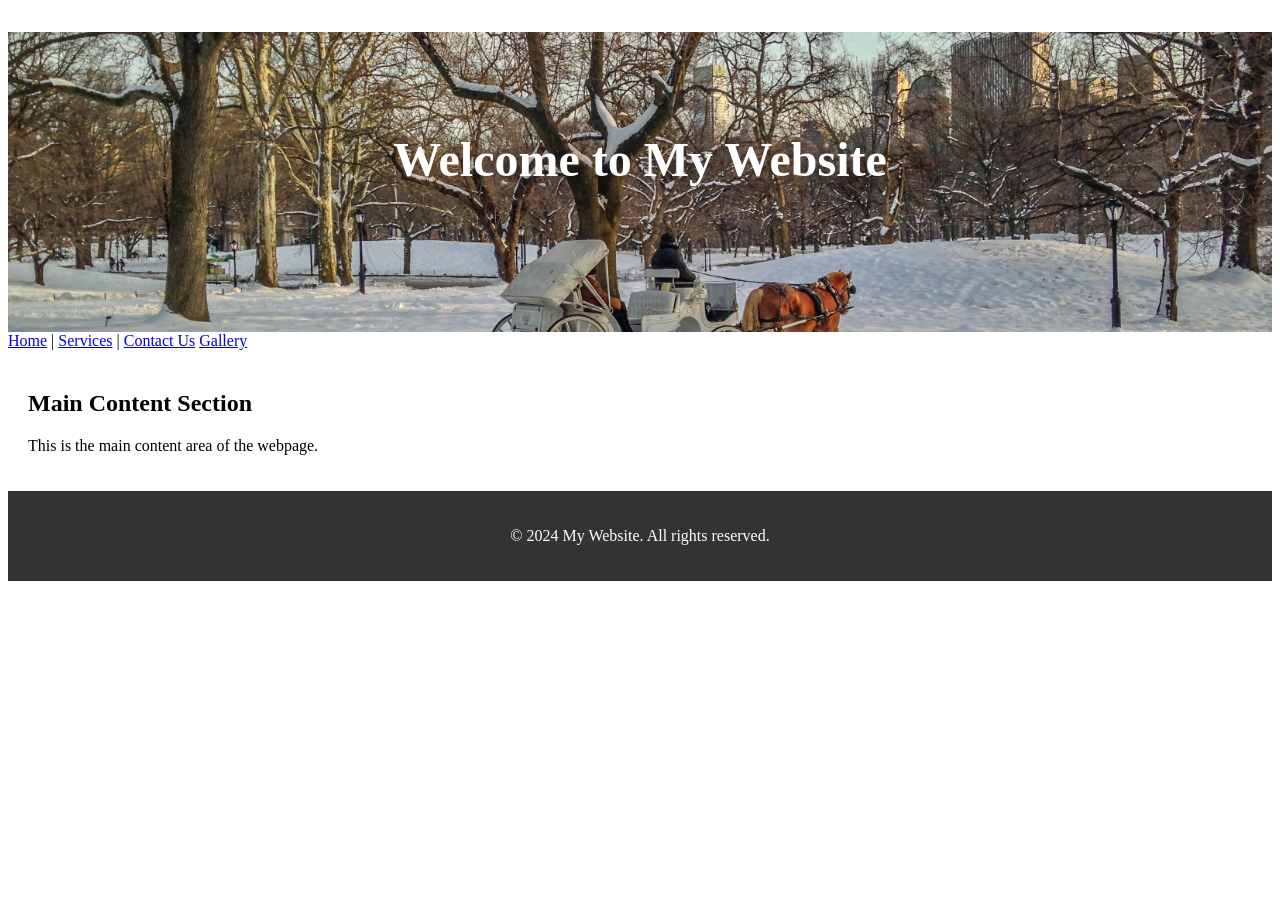
<file: index.html>
<!DOCTYPE html>
<html lang="en">
<head>
    <meta charset="UTF-8">
    <meta name="viewport" content="width=device-width, initial-scale=1.0">
    <title>HTML Demo 1</title>
    <link rel="stylesheet" href="style.css">

    
</head>
<body>
    <div id="container">
        <header>
            <h1>Welcome to My Website</h1>
        </header>
        <nav>
            <a href="index.html">Home</a> |
            <a href="page2.html">Services</a> |
            <a href="page3.html">Contact Us</a>
            <a href="page4.html">Gallery</a>
        </nav>
        
        <main>
            <section>
                <h2>Main Content Section</h2>
                <p>This is the main content area of the webpage.</p> 

            </section>
        </main>
        <footer>
            <p>&copy; 2024 My Website. All rights reserved.</p>
        </footer>
    </div>
</body>
</html>
</file>
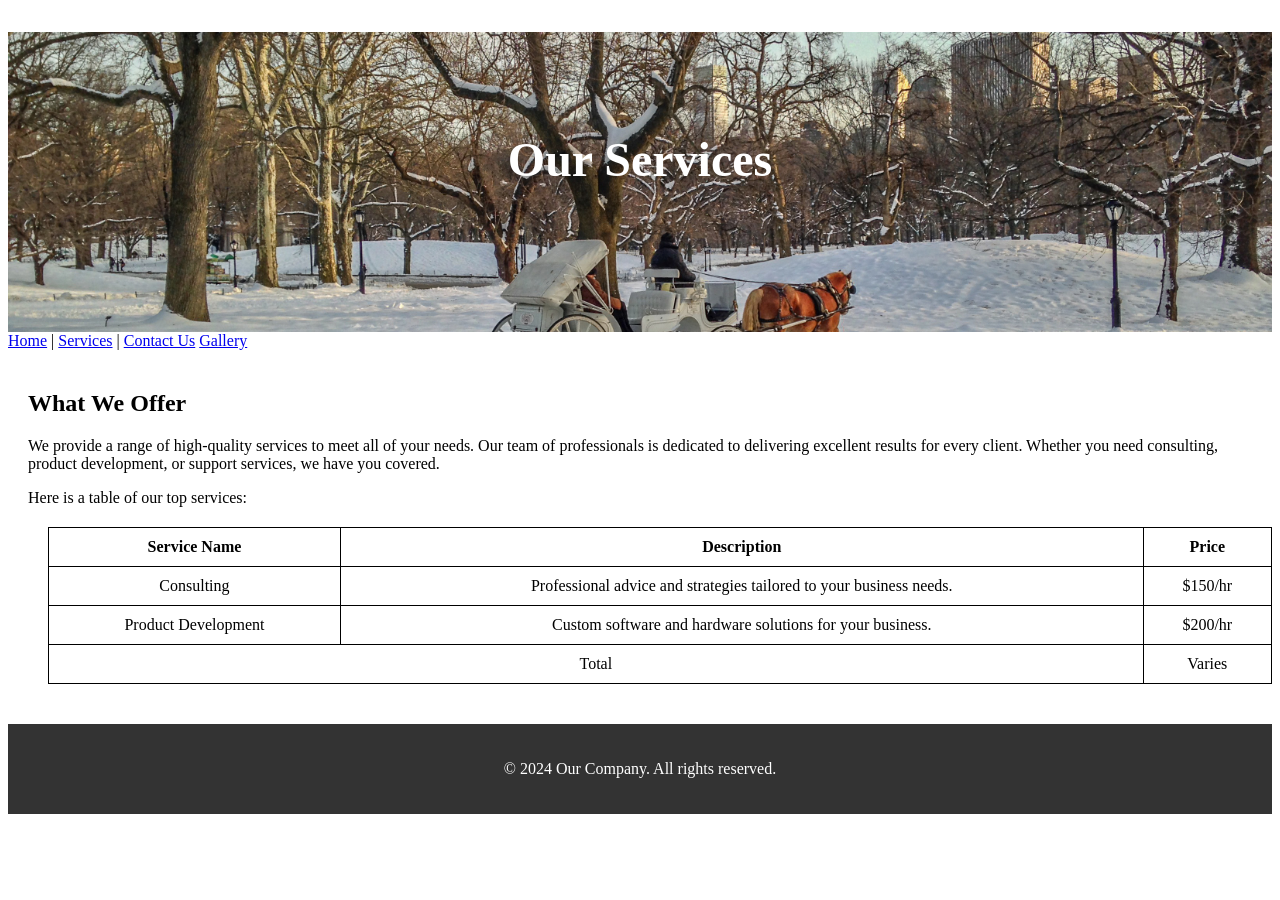
<file: page2.html>
<!DOCTYPE html>
<html lang="en">
<head>
    <meta charset="UTF-8">
    <meta name="viewport" content="width=device-width, initial-scale=1.0">
    <title>Services - Page 2</title>
    <link rel="stylesheet" href="style.css">

</head>
<body>
    <div id="container">
        <header>
            <h1>Our Services</h1>
        </header>
        <nav>
            <a href="index.html">Home</a> |
            <a href="page2.html">Services</a> |
            <a href="page3.html">Contact Us</a>
            <a href="page4.html">Gallery</a>
        </nav>
        
        <main>
            <section>
                <h2>What We Offer</h2>
                <p>We provide a range of high-quality services to meet all of your needs. Our team of professionals is dedicated to delivering excellent results for every client. Whether you need consulting, product development, or support services, we have you covered.</p>
                <p>Here is a table of our top services:</p>
                <table >
                    <thead>
                        <tr>
                            <th>Service Name</th>
                            <th>Description</th>
                            <th>Price</th>
                        </tr>
                    </thead>
                    <tbody>
                        <tr>
                            <td>Consulting</td>
                            <td>Professional advice and strategies tailored to your business needs.</td>
                            <td>$150/hr</td>
                        </tr>
                        <tr>
                            <td>Product Development</td>
                            <td>Custom software and hardware solutions for your business.</td>
                            <td>$200/hr</td>
                        </tr>
                    </tbody>
                    <tfoot>
                        <tr>
                            <td colspan="2">Total</td>
                            <td>Varies</td>
                        </tr>
                    </tfoot>
                </table>
            </section>
        </main>
        <footer>
            <p>&copy; 2024 Our Company. All rights reserved.</p>
        </footer>
    </div>
</body>
</html>
</file>
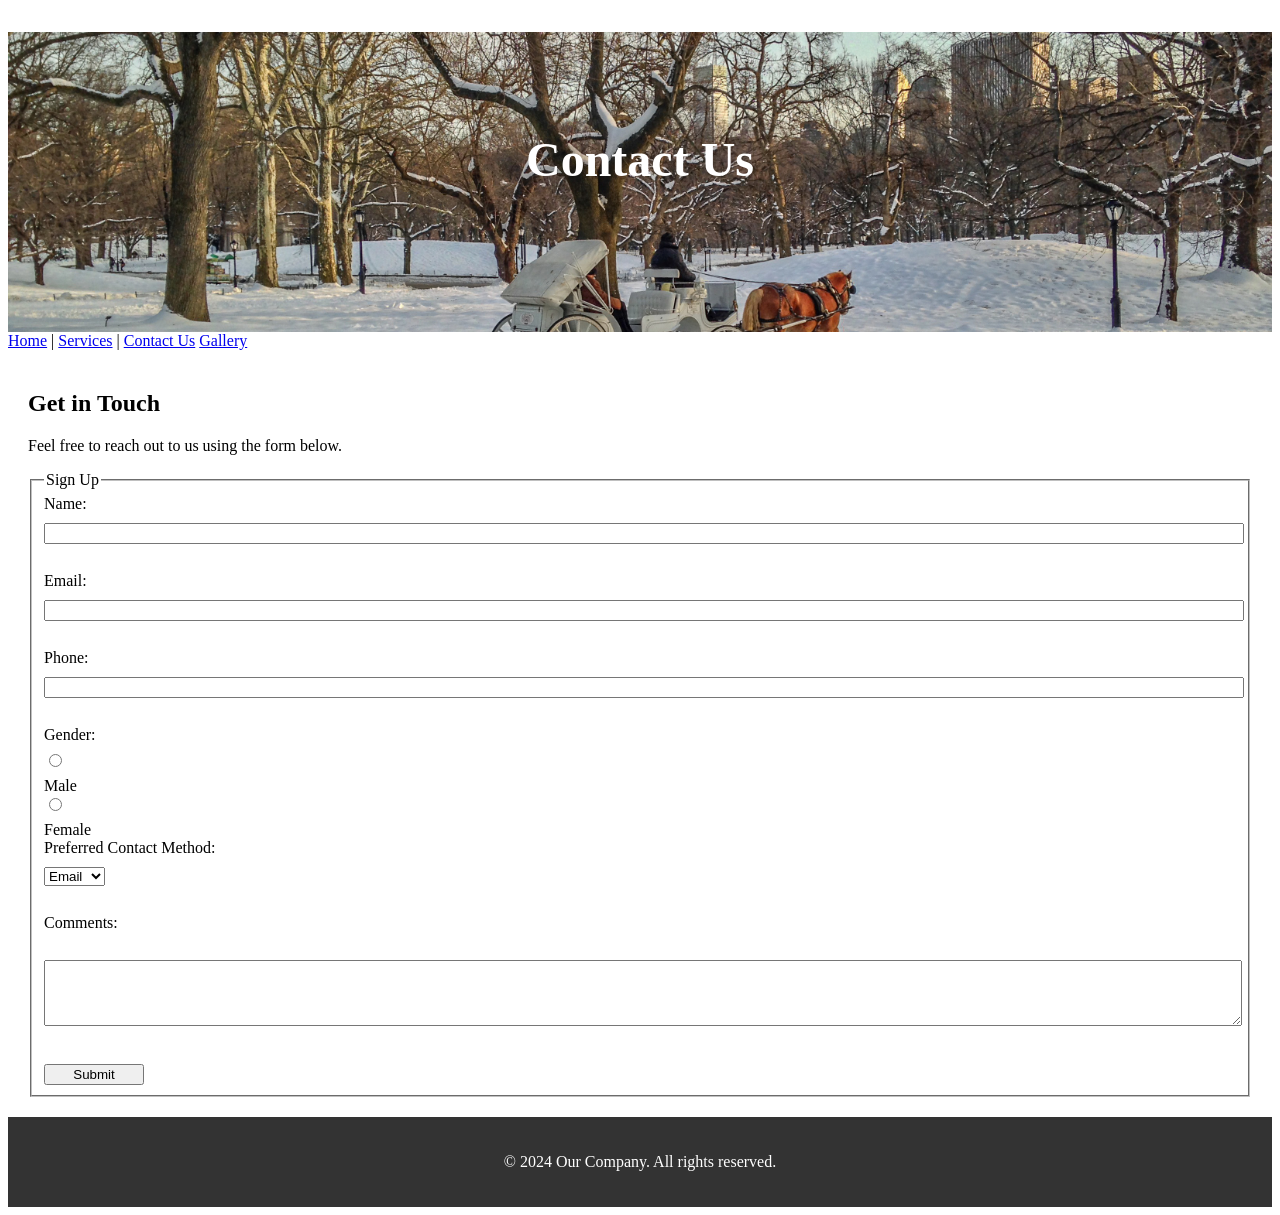
<file: page3.html>
<!DOCTYPE html>
<html lang="en">
<head>
    <meta charset="UTF-8">
    <meta name="viewport" content="width=device-width, initial-scale=1.0">
    <title>Contact Us - Page 3</title>
    <link rel="stylesheet" href="style.css">

</head>
<body>
    <div id="container">
        <header>
            <h1>Contact Us</h1>
        </header>
        <nav>
            <a href="index.html">Home</a> |
            <a href="page2.html">Services</a> |
            <a href="page3.html">Contact Us</a>
            <a href="page4.html">Gallery</a>
        </nav>
        
        <main>
            <section>
                <h2>Get in Touch</h2>
                <p>Feel free to reach out to us using the form below.</p>
                <form action="#" method="post">
                    <fieldset>
                        <legend>Sign Up</legend>
                        <label for="name">Name:</label>
                        <input type="text" id="name" name="name"><br>
                        <label for="email">Email:</label>
                        <input type="email" id="email" name="email"><br>
                        <label for="phone">Phone:</label>
                        <input type="tel" id="phone" name="phone"><br>
                        <label>Gender:</label>
                        <input type="radio" id="male" name="gender" value="male"> Male
                        <input type="radio" id="female" name="gender" value="female"> Female<br>
                        <label for="contact">Preferred Contact Method:</label>
                        <select id="contact" name="contact">
                            <option value="email">Email</option>
                            <option value="phone">Phone</option>
                        </select><br>
                        <label for="comments">Comments:</label><br>
                        <textarea id="comments" name="comments" rows="4" cols="50"></textarea><br>
                        <button type="submit">Submit</button>
                    </fieldset>
                </form>
            </section>
        </main>
        <footer>
            <p>&copy; 2024 Our Company. All rights reserved.</p>
        </footer>
    </div>
</body>
</html>
</file>
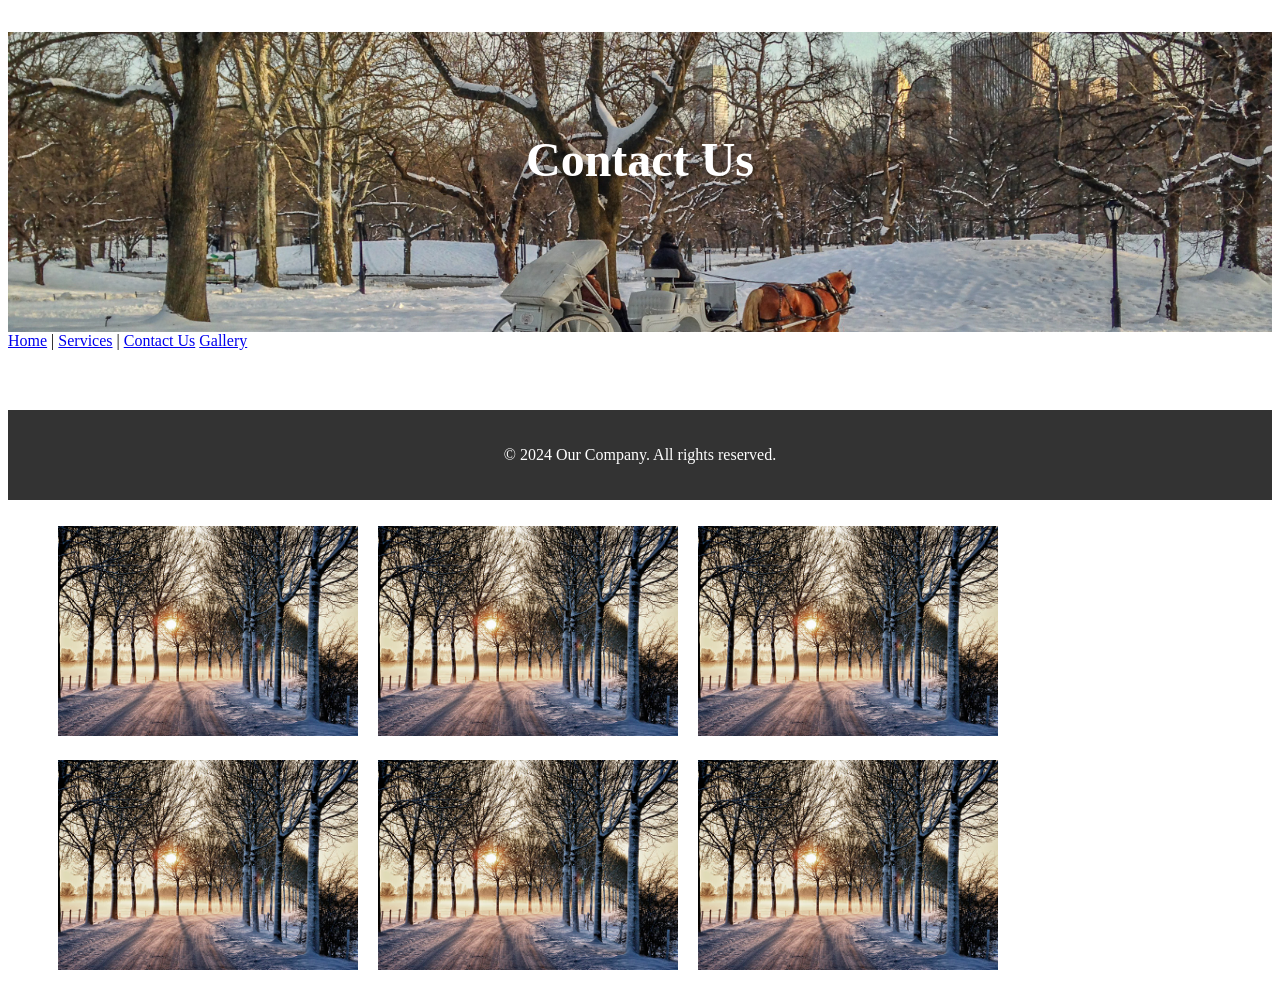
<file: page4.html>
<!DOCTYPE html>
<html lang="en">
<head>
    <meta charset="UTF-8">
    <meta name="viewport" content="width=device-width, initial-scale=1.0">
    <title>Gallery - Page 4</title>
    <link rel="stylesheet" href="style.css">

</head>
<body>
    <div id="container">
        <header>
            <h1>Contact Us</h1>
        </header>
        <nav>
            <a href="index.html">Home</a> |
            <a href="page2.html">Services</a> |
            <a href="page3.html">Contact Us</a>
            <a href="page4.html">Gallery</a>
            
        </nav>
        
        <main>
            <section>
                <h2></h2>
                <p></p>

              
<!-- <li id="photo1"><img src="images/winterland1.jpg" alt="Winterland 1"></li>
<li id="photo2"><img src="images/winterland2.jpg" alt="Winterland 2"></li>
<li id="photo3"><img src="images/winterland3.jpg" alt="Winterland 3"></li>
<li id="photo4"><img src="images/winterland4.jpg" alt="Winterland 4"></li>
<li id="photo5"><img src="images/winterland5.jpg" alt="Winterland 5"></li>
<li id="photo6"><img src="images/winterland6.jpg" alt="Winterland 6"></li> -->
                
            </section>
        </main>
        <footer>
            <p>&copy; 2024 Our Company. All rights reserved.</p>
        </footer>
    </div>
    <script>

let fileNames = [];
for (let i = 1; i <= 6; i++) {
    fileNames.push("winterland" + i + ".jpg");
}

let gallery = document.createElement("ul");
fileNames.forEach(function(file) {
    let listItem = document.createElement("li");
    listItem.setAttribute("id", "photo");
    let image = document.createElement("img");
    image.setAttribute("src", "images/" + file);
    listItem.appendChild(image);
    gallery.appendChild(listItem);
});
document.body.appendChild(gallery);

    </script>
</body>
</html>
</file>
<file: style.css>
header {
    background-image: url('images/central_park.jpg');
    height: 300px;
    background-size: cover;
    background-repeat: no-repeat;
    background-position: center;
}
h1 {
    font-size: 3em;
    color: #fff;
    padding-top: 100px;
    text-align: center;
}

nav ul {
    list-style-type: none;
    display: flex;
    justify-content: center;
}

nav ul li {
    margin: 0 15px;
}

nav ul li a {
    text-decoration: none;
    color: #fff;
}

nav ul li a:hover {
    text-decoration: underline;
}
footer {
    background-color: #333;
    color: #fff;
    text-align: center;
    padding: 20px 0;
}

main h1 {
    color: #333;
}

main {
    padding: 20px;
}
table {
    margin: 20px;
    border-collapse: collapse;
    width: 100%;
    height: auto;
}

table, th, td {
    border: 1px solid black;
    padding: 10px;
    text-align: center;
}
caption {
    font-weight: bold;
    text-transform: uppercase;
    margin-bottom: 10px;
}
form label, form input, form textarea, form select {
    display: block;
    margin-bottom: 10px;
}

input[type="text"], input[type="email"], input[type="tel"], textarea {
    width: 100%;
}

button {
    display: block;
    margin-top: 10px;
    width: 100px;
}

#photo {
    display: inline-block;
    margin: 10px;
}

#photo img {
    width: 300px;
    height: auto;
}
</file>
